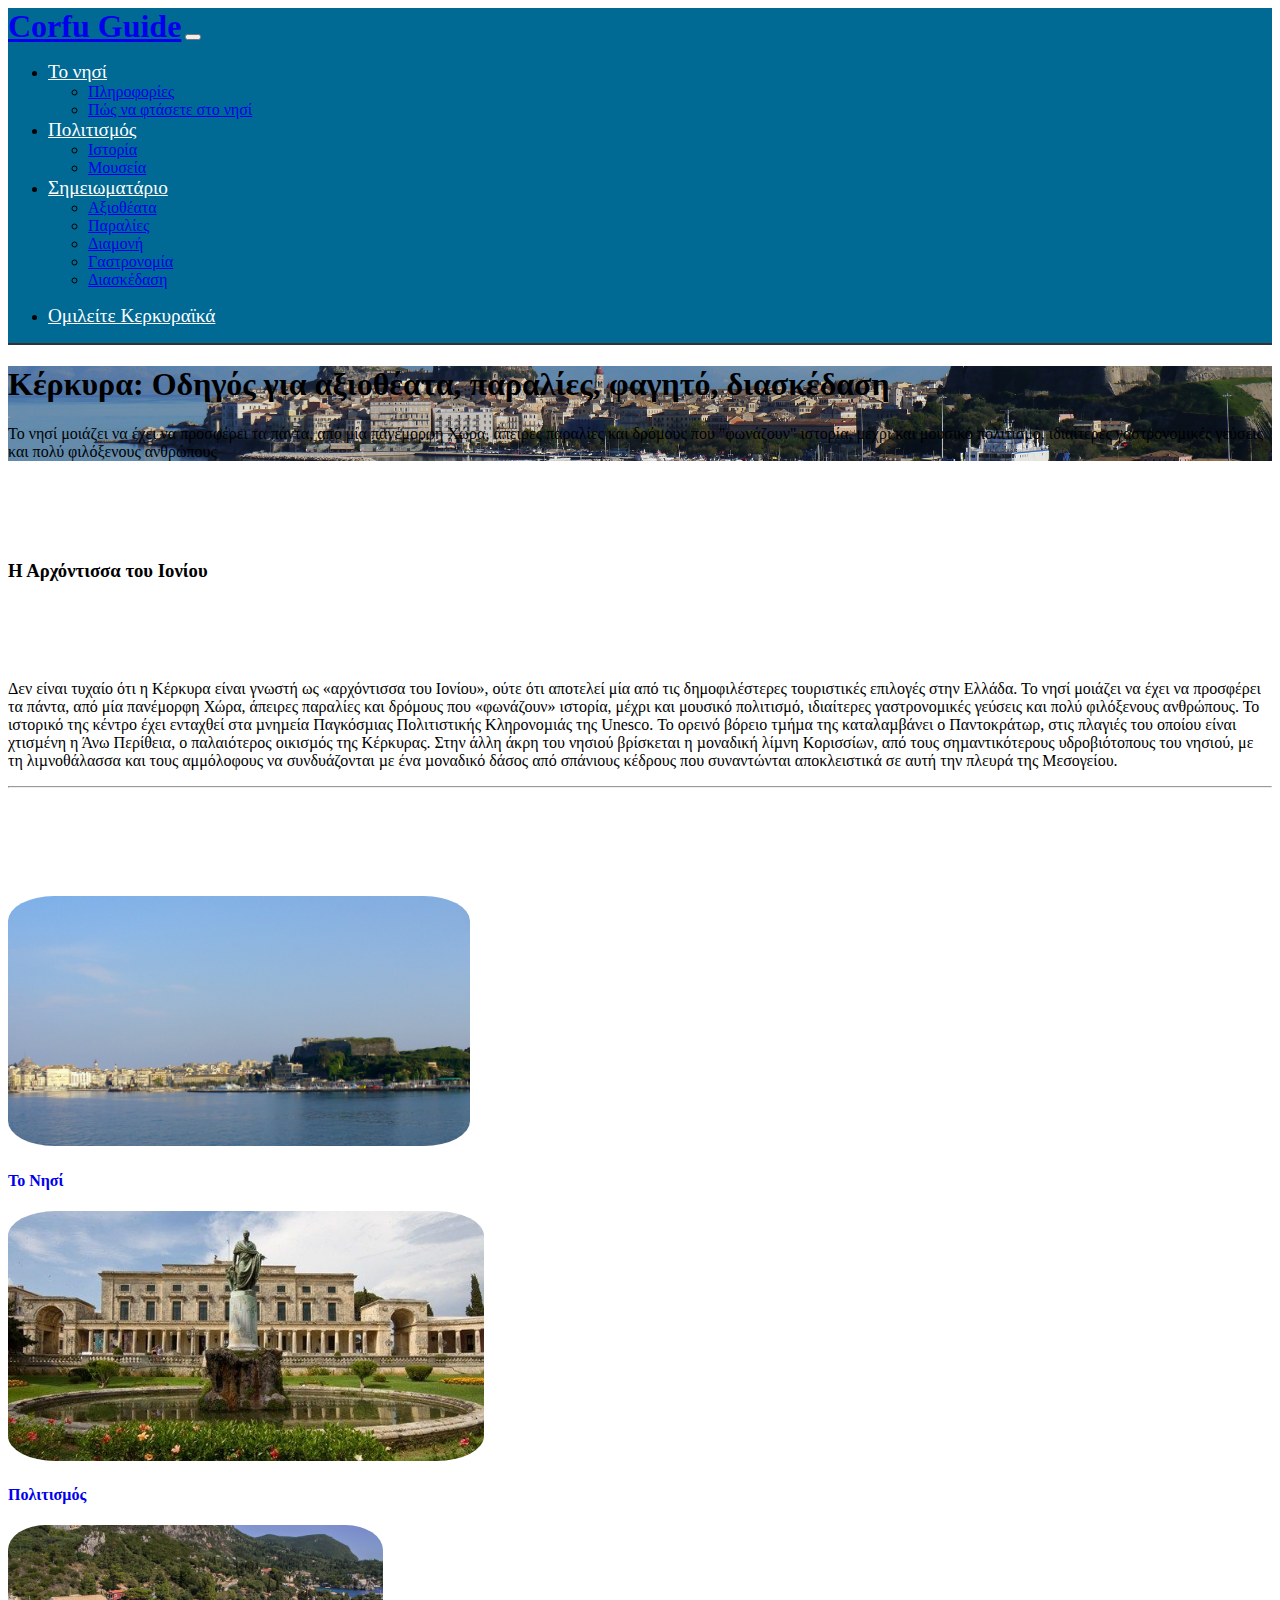
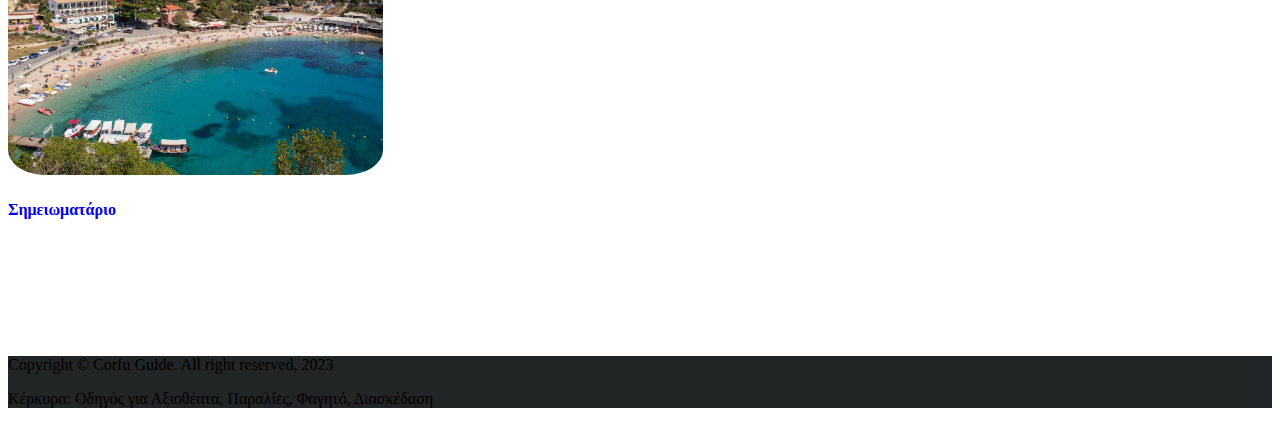
<file: html/index.html>
<!DOCTYPE html>
<html lang="en">
<head>
    <meta charset="UTF-8">
    <meta http-equiv="X-UA-Compatible" content="IE=edge">
    <meta name="viewport" content="width=device-width, initial-scale=1.0">
    <link href="https://cdn.jsdelivr.net/npm/bootstrap@5.3.0-alpha3/dist/css/bootstrap.min.css" rel="stylesheet" integrity="sha384-KK94CHFLLe+nY2dmCWGMq91rCGa5gtU4mk92HdvYe+M/SXH301p5ILy+dN9+nJOZ" crossorigin="anonymous">
    <link rel="stylesheet" href="https://cdnjs.cloudflare.com/ajax/libs/font-awesome/6.4.0/css/all.min.css" integrity="sha512-iecdLmaskl7CVkqkXNQ/ZH/XLlvWZOJyj7Yy7tcenmpD1ypASozpmT/E0iPtmFIB46ZmdtAc9eNBvH0H/ZpiBw==" crossorigin="anonymous" referrerpolicy="no-referrer" />
    <link rel="stylesheet" href="../css/corfu.css">
    <title>Κέρκυρα: Οδηγός για αξιοθεάτα!</title>
</head>
<body>

    <nav class="navbar navbar-expand-lg navbar-dark bg-dark py-3">
        <div class="container-lg">
            <a href="./index.html" class="navbar-brand me-auto">Corfu Guide</a>

            <button class="navbar-toggler" type="button" data-bs-toggle="collapse" data-bs-target="#navbarNavDropdownMenu" >
                <span class="navbar-toggler-icon"></span>
            </button>

            <div class="collapse navbar-collapse justify-content-center" id="navbarNavDropdownMenu">
                <ul class="navbar-nav ms-auto">
                    <li class="nav-item dropdown">
                        <a class="nav-link dropdown-toggle" href="#" id="navbarDropdownMenuLink" role="button" data-bs-toggle="dropdown" aria-expanded="false">To νησί</a>
                        <ul class="dropdown-menu" aria-labelledby="navbarDropdownMenuLink">
                            <li><a class="dropdown-item" href="./plirofories.html">Πληροφορίες</a></li>
                            <li><a class="dropdown-item" href="./pos-na-ftasete-sto-nisi.html">Πώς να φτάσετε στο νησί</a></li>
                        </ul>
                    </li>

                    <li class="nav-item dropdown">
                        <a class="nav-link dropdown-toggle" href="#" id="navbarDropdownMenuLink" role="button" data-bs-toggle="dropdown" aria-expanded="false">Πολιτισμός</a>
                        <ul class="dropdown-menu" aria-labelledby="navbarDropdownMenuLink">
                            <li><a class="dropdown-item" href="#">Ιστορία</a></li>
                            <li><a class="dropdown-item" href="#">Μουσεία</a></li>
                        </ul>
                    </li>

                    <li class="nav-item dropdown">
                        <a class="nav-link dropdown-toggle" href="#" id="navbarDropdownMenuLink" role="button" data-bs-toggle="dropdown" aria-expanded="false">Σημειωματάριο</a>
                        <ul class="dropdown-menu" aria-labelledby="navbarDropdownMenuLink">
                            <li><a class="dropdown-item" href="#">Αξιοθέατα</a></li>
                            <li><a class="dropdown-item" href="#">Παραλίες</a></li>
                            <li><a class="dropdown-item" href="#">Διαμονή</a></li>
                            <li><a class="dropdown-item" href="#">Γαστρονομία</a></li>
                            <li><a class="dropdown-item" href="#">Διασκέδαση</a></li>
                        </ul>
                    </li>
                </ul>

                <ul class="navbar-nav ms-auto">
                    <li class="nav-item">
                        <a class="nav-link" href="#">Ομιλείτε Κερκυραϊκά</a>
                    </li>
                </ul>
            </div>
        </div>
    </nav>

    <header class="container-fluid">
        <div class="container-lg text-center py-5 text-white">
            <h1 class="pt-5 pb-4">Κέρκυρα: Οδηγός για αξιοθέατα, παραλίες, φαγητό, διασκέδαση</h1>
            <p class="lead">Το νησί μοιάζει να έχει να προσφέρει τα πάντα, από μία πανέμορφη Χώρα, άπειρες παραλίες και δρόμους που "φωνάζουν" ιστορία, μέχρι και μουσικό πολιτισμό, ιδιαίτερες γαστρονομικές γεύσεις και πολύ φιλόξενους ανθρώπους</p>
        </div>
    </header>

    <div class="container-fluid">
        <div class="container-lg">
            <h3 class="text-center pb-3 main">Η Αρχόντισσα του Ιονίου</h3>
            <p>Δεν είναι τυχαίο ότι η Κέρκυρα είναι γνωστή ως «αρχόντισσα του Ιονίου», ούτε ότι αποτελεί μία από τις δημοφιλέστερες τουριστικές επιλογές στην Ελλάδα. Το νησί μοιάζει να έχει να προσφέρει τα πάντα, από μία πανέμορφη Χώρα, άπειρες παραλίες και δρόμους που «φωνάζουν» ιστορία, μέχρι και μουσικό πολιτισμό, ιδιαίτερες γαστρονομικές γεύσεις και πολύ φιλόξενους ανθρώπους. Το ιστορικό της κέντρο έχει ενταχθεί στα µνηµεία Παγκόσµιας Πολιτιστικής Κληρονοµιάς της Unesco. Το ορεινό βόρειο τµήµα της καταλαµβάνει ο Παντοκράτωρ, στις πλαγιές του οποίου είναι χτισµένη η Άνω Περίθεια, ο παλαιότερος οικισµός της Κέρκυρας. Στην άλλη άκρη του νησιού βρίσκεται η µοναδική λίµνη Κορισσίων, από τους σηµαντικότερους υδροβιότοπους του νησιού, με τη λιµνοθάλασσα και τους αμμόλοφους να συνδυάζονται µε ένα µοναδικό δάσος από σπάνιους κέδρους που συναντώνται αποκλειστικά σε αυτή την πλευρά της Μεσογείου.</p>
        </div>
    </div>

    <div class="container-lg col-2 line">
        <hr>
    </div>

    <div class="container-fluid album">
        <div class="container-lg">
            <div class="row">
                <div class="col-sm-4">
                    <div class="card">
                        <img class="card-img" src="../img/island.jpg" alt="Το νησί">
                        <div class="card-img-overlay">
                            <h4 class="card-title">
                                <a href="#" class="card-link text-white">Το Νησί</a>
                            </h4>            
                        </div>
                    </div>
                </div>

                <div class="col-sm-4">
                    <div class="card">
                        <img class="card-img" src="../img/Art.jpg" alt="Πολιτισμός">
                        <div class="card-img-overlay">
                            <h4 class="card-title">
                                <a href="#" class="card-link text-white">Πολιτισμός</a>
                            </h4>            
                        </div>
                    </div>
                </div>

                <div class="col-sm-4">
                    <div class="card">
                        <img class="card-img" src="../img/beach.jpg" alt="Παραλίες">
                        <div class="card-img-overlay">
                            <h4 class="card-title">
                                <a href="#" class="card-link text-white">Σημειωματάριο</a>
                            </h4>            
                        </div>
                    </div>
                </div>
            </div>
        </div>
    </div>

    <footer class="container-fluid">
        <div class="container-lg">
            <div class="row text-white">
                <div class="col-sm-12 text-center mt-3">
                    <p>Copyright &copy; Corfu Guide. All right reserved, 2023</p>
                </div>
                <div class="col-sm-12 text-center">
                    <p>Κέρκυρα: Οδηγός για Αξιοθέατα, Παραλίες, Φαγητό, Διασκέδαση</p>
                </div>

                <div class="col-sm-12 text-center social">
                    <a class href="#"><i class="fab fa-facebook-square"></i></a>
                    <a class href="#"><i class="fab fa-twitter-square"></i></a>
                </div>
            </div>
        </div>
    </footer>
    

    
    <script src="https://cdn.jsdelivr.net/npm/bootstrap@5.3.0-alpha3/dist/js/bootstrap.bundle.min.js" integrity="sha384-ENjdO4Dr2bkBIFxQpeoTz1HIcje39Wm4jDKdf19U8gI4ddQ3GYNS7NTKfAdVQSZe" crossorigin="anonymous"></script>
</body>
</html>
</file>
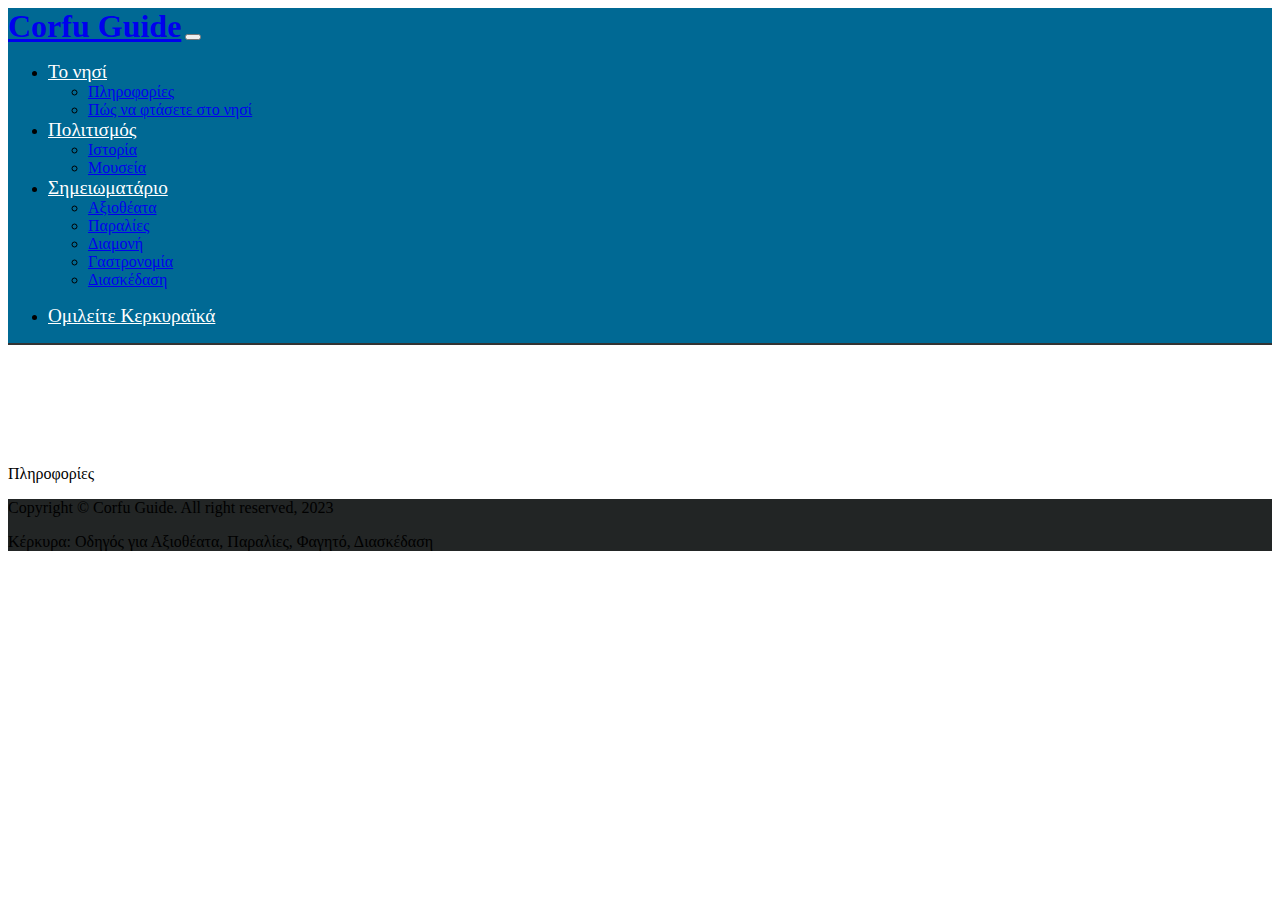
<file: html/plirofories.html>
<!DOCTYPE html>
<html lang="en">
<head>
    <meta charset="UTF-8">
    <meta http-equiv="X-UA-Compatible" content="IE=edge">
    <meta name="viewport" content="width=device-width, initial-scale=1.0">
    <link href="https://cdn.jsdelivr.net/npm/bootstrap@5.3.0-alpha3/dist/css/bootstrap.min.css" rel="stylesheet" integrity="sha384-KK94CHFLLe+nY2dmCWGMq91rCGa5gtU4mk92HdvYe+M/SXH301p5ILy+dN9+nJOZ" crossorigin="anonymous">
    <link rel="stylesheet" href="https://cdnjs.cloudflare.com/ajax/libs/font-awesome/6.4.0/css/all.min.css" integrity="sha512-iecdLmaskl7CVkqkXNQ/ZH/XLlvWZOJyj7Yy7tcenmpD1ypASozpmT/E0iPtmFIB46ZmdtAc9eNBvH0H/ZpiBw==" crossorigin="anonymous" referrerpolicy="no-referrer" />
    <link rel="stylesheet" href="../css/corfu.css">
    <title>Το Νησί - Πληροφορίες</title>
</head>
<body>

    <nav class="navbar navbar-expand-lg navbar-dark bg-dark py-3">
        <div class="container-lg">
            <a href="./index.html" class="navbar-brand me-auto">Corfu Guide</a>

            <button class="navbar-toggler" type="button" data-bs-toggle="collapse" data-bs-target="#navbarNavDropdownMenu" >
                <span class="navbar-toggler-icon"></span>
            </button>

            <div class="collapse navbar-collapse justify-content-center" id="navbarNavDropdownMenu">
                <ul class="navbar-nav ms-auto">
                    <li class="nav-item dropdown">
                        <a class="nav-link dropdown-toggle" href="#" id="navbarDropdownMenuLink" role="button" data-bs-toggle="dropdown" aria-expanded="false">To νησί</a>
                        <ul class="dropdown-menu" aria-labelledby="navbarDropdownMenuLink">
                            <li><a class="dropdown-item" href="./plirofories.html">Πληροφορίες</a></li>
                            <li><a class="dropdown-item" href="./pos-na-ftasete-sto-nisi.html">Πώς να φτάσετε στο νησί</a></li>
                        </ul>
                    </li>

                    <li class="nav-item dropdown">
                        <a class="nav-link dropdown-toggle" href="#" id="navbarDropdownMenuLink" role="button" data-bs-toggle="dropdown" aria-expanded="false">Πολιτισμός</a>
                        <ul class="dropdown-menu" aria-labelledby="navbarDropdownMenuLink">
                            <li><a class="dropdown-item" href="#">Ιστορία</a></li>
                            <li><a class="dropdown-item" href="#">Μουσεία</a></li>
                        </ul>
                    </li>

                    <li class="nav-item dropdown">
                        <a class="nav-link dropdown-toggle" href="#" id="navbarDropdownMenuLink" role="button" data-bs-toggle="dropdown" aria-expanded="false">Σημειωματάριο</a>
                        <ul class="dropdown-menu" aria-labelledby="navbarDropdownMenuLink">
                            <li><a class="dropdown-item" href="#">Αξιοθέατα</a></li>
                            <li><a class="dropdown-item" href="#">Παραλίες</a></li>
                            <li><a class="dropdown-item" href="#">Διαμονή</a></li>
                            <li><a class="dropdown-item" href="#">Γαστρονομία</a></li>
                            <li><a class="dropdown-item" href="#">Διασκέδαση</a></li>
                        </ul>
                    </li>
                </ul>

                <ul class="navbar-nav ms-auto">
                    <li class="nav-item">
                        <a class="nav-link" href="#">Ομιλείτε Κερκυραϊκά</a>
                    </li>
                </ul>
            </div>
        </div>
    </nav>

    <div class="container-fluid">
      <div class="information">
        <p>Πληροφορίες</p>
      </div>
    </div>


    <footer class="container-fluid">
        <div class="container-lg">
            <div class="row text-white">
                <div class="col-sm-12 text-center mt-3">
                    <p>Copyright &copy; Corfu Guide. All right reserved, 2023</p>
                </div>
                <div class="col-sm-12 text-center">
                    <p>Κέρκυρα: Οδηγός για Αξιοθέατα, Παραλίες, Φαγητό, Διασκέδαση</p>
                </div>

                <div class="col-sm-12 text-center social">
                    <a class href="#"><i class="fab fa-facebook-square"></i></a>
                    <a class href="#"><i class="fab fa-twitter-square"></i></a>
                </div>
            </div>
        </div>
    </footer>

    
    <script src="https://cdn.jsdelivr.net/npm/bootstrap@5.3.0-alpha3/dist/js/bootstrap.bundle.min.js" integrity="sha384-ENjdO4Dr2bkBIFxQpeoTz1HIcje39Wm4jDKdf19U8gI4ddQ3GYNS7NTKfAdVQSZe" crossorigin="anonymous"></script>
</body>
</html>
</file>
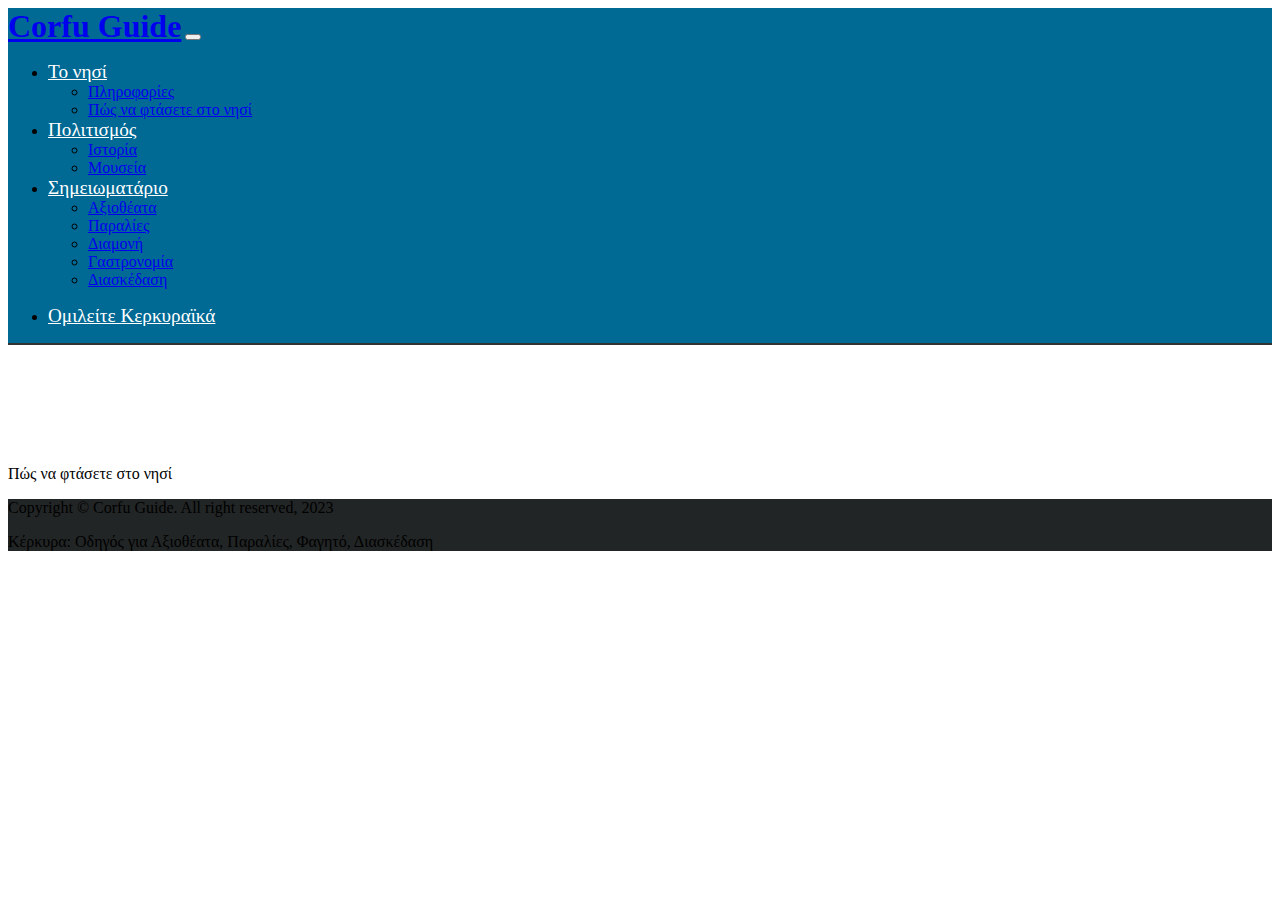
<file: html/pos-na-ftasete-sto-nisi.html>
<!DOCTYPE html>
<html lang="en">
<head>
    <meta charset="UTF-8">
    <meta http-equiv="X-UA-Compatible" content="IE=edge">
    <meta name="viewport" content="width=device-width, initial-scale=1.0">
    <link href="https://cdn.jsdelivr.net/npm/bootstrap@5.3.0-alpha3/dist/css/bootstrap.min.css" rel="stylesheet" integrity="sha384-KK94CHFLLe+nY2dmCWGMq91rCGa5gtU4mk92HdvYe+M/SXH301p5ILy+dN9+nJOZ" crossorigin="anonymous">
    <link rel="stylesheet" href="https://cdnjs.cloudflare.com/ajax/libs/font-awesome/6.4.0/css/all.min.css" integrity="sha512-iecdLmaskl7CVkqkXNQ/ZH/XLlvWZOJyj7Yy7tcenmpD1ypASozpmT/E0iPtmFIB46ZmdtAc9eNBvH0H/ZpiBw==" crossorigin="anonymous" referrerpolicy="no-referrer" />
    <link rel="stylesheet" href="../css/corfu.css">
    <title>Το Νησί - πώς να φτάσετε</title>
</head>
<body>

    <nav class="navbar navbar-expand-lg navbar-dark bg-dark py-3">
        <div class="container-lg">
            <a href="./index.html" class="navbar-brand me-auto">Corfu Guide</a>

            <button class="navbar-toggler" type="button" data-bs-toggle="collapse" data-bs-target="#navbarNavDropdownMenu" >
                <span class="navbar-toggler-icon"></span>
            </button>

            <div class="collapse navbar-collapse justify-content-center" id="navbarNavDropdownMenu">
                <ul class="navbar-nav ms-auto">
                    <li class="nav-item dropdown">
                        <a class="nav-link dropdown-toggle" href="#" id="navbarDropdownMenuLink" role="button" data-bs-toggle="dropdown" aria-expanded="false">To νησί</a>
                        <ul class="dropdown-menu" aria-labelledby="navbarDropdownMenuLink">
                            <li><a class="dropdown-item" href="./plirofories.html">Πληροφορίες</a></li>
                            <li><a class="dropdown-item" href="./pos-na-ftasete-sto-nisi.html">Πώς να φτάσετε στο νησί</a></li>
                        </ul>
                    </li>

                    <li class="nav-item dropdown">
                        <a class="nav-link dropdown-toggle" href="#" id="navbarDropdownMenuLink" role="button" data-bs-toggle="dropdown" aria-expanded="false">Πολιτισμός</a>
                        <ul class="dropdown-menu" aria-labelledby="navbarDropdownMenuLink">
                            <li><a class="dropdown-item" href="#">Ιστορία</a></li>
                            <li><a class="dropdown-item" href="#">Μουσεία</a></li>
                        </ul>
                    </li>

                    <li class="nav-item dropdown">
                        <a class="nav-link dropdown-toggle" href="#" id="navbarDropdownMenuLink" role="button" data-bs-toggle="dropdown" aria-expanded="false">Σημειωματάριο</a>
                        <ul class="dropdown-menu" aria-labelledby="navbarDropdownMenuLink">
                            <li><a class="dropdown-item" href="#">Αξιοθέατα</a></li>
                            <li><a class="dropdown-item" href="#">Παραλίες</a></li>
                            <li><a class="dropdown-item" href="#">Διαμονή</a></li>
                            <li><a class="dropdown-item" href="#">Γαστρονομία</a></li>
                            <li><a class="dropdown-item" href="#">Διασκέδαση</a></li>
                        </ul>
                    </li>
                </ul>

                <ul class="navbar-nav ms-auto">
                    <li class="nav-item">
                        <a class="nav-link" href="#">Ομιλείτε Κερκυραϊκά</a>
                    </li>
                </ul>
            </div>
        </div>
    </nav>

    <div class="container-fluid">
      <div class="directions-to-island">
        <p>Πώς να φτάσετε στο νησί</p>
      </div>
    </div>

    <footer class="container-fluid">
        <div class="container-lg">
            <div class="row text-white">
                <div class="col-sm-12 text-center mt-3">
                    <p>Copyright &copy; Corfu Guide. All right reserved, 2023</p>
                </div>
                <div class="col-sm-12 text-center">
                    <p>Κέρκυρα: Οδηγός για Αξιοθέατα, Παραλίες, Φαγητό, Διασκέδαση</p>
                </div>

                <div class="col-sm-12 text-center social">
                    <a class href="#"><i class="fab fa-facebook-square"></i></a>
                    <a class href="#"><i class="fab fa-twitter-square"></i></a>
                </div>
            </div>
        </div>
    </footer>
    
    <script src="https://cdn.jsdelivr.net/npm/bootstrap@5.3.0-alpha3/dist/js/bootstrap.bundle.min.js" integrity="sha384-ENjdO4Dr2bkBIFxQpeoTz1HIcje39Wm4jDKdf19U8gI4ddQ3GYNS7NTKfAdVQSZe" crossorigin="anonymous"></script>
</body>
</html>
</file>
<file: css/corfu.css>
/* Styling for index */
.bg-dark {
  background-color: #006994!important;
}

.navbar {
  border-bottom: 2px solid #333333;
}

.navbar-brand {
  font-size: 2rem;
  font-weight: bold;
}

.nav-link {
  color: white;
  font-size: 1.2rem;
}

.nav-link:hover {
  color: black;
}

.dropdown-item:hover {
  color:#006994;
}

header {
  background-image: url(../img/header.jpg);
  background-size: cover;
  background-position: center;
  background-repeat: no-repeat;
  /* min-height: 50%; */
}

.main {
  padding-top: 80px;
  padding-bottom: 80px;
}

.main p {
  text-align: justify;
}

.line {
  background-color: #006994;
}

.album {
  padding-top: 100px;
  padding-bottom: 100px;
}

.card {
  border: none;
}

.card-title a {
  text-decoration: none;
}

.card-img {
  height: 250px;
  border-radius: 10%;
}

footer {
  background-color: #222525;
}

.social a {
  color: white;
  font-size: 1.5rem;
  letter-spacing: 5px;
}

/* Styling for page Πληροφορίες */
.information {
  margin-top: 120px;
}

/* Styling for page Πως να φτάσετε στο νησί */
.directions-to-island {
  margin-top: 120px;
}
</file>
